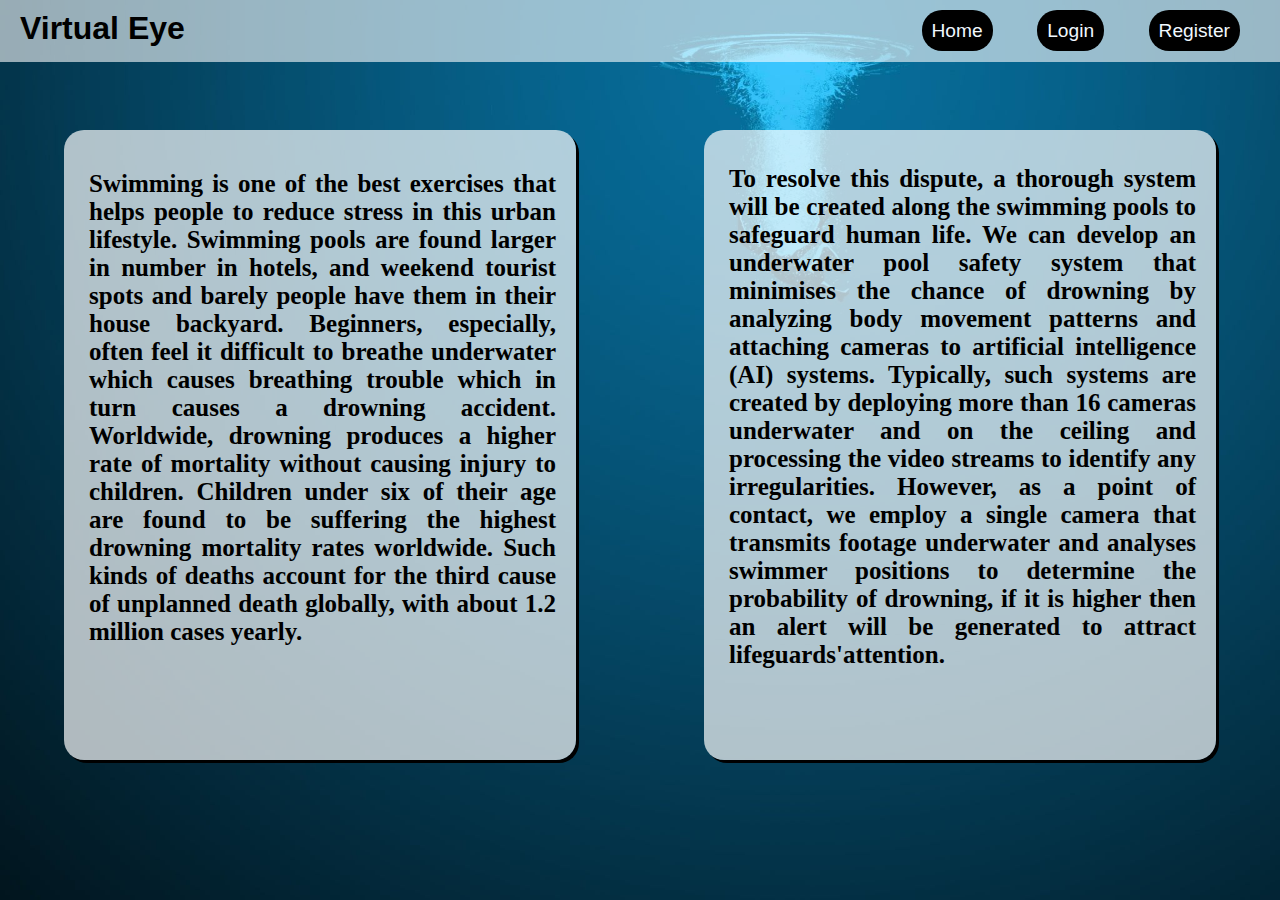
<file: Project Development Phase/Sprint 1/homepage.html>
<html>

<head>
    <title>ibm</title>
    <link rel="stylesheet" href="homepage.css">
</head>

<body>

    <header>
        <h1>Virtual Eye</h1>
        <nav>
            <ul>
                <li><a href="homepage.html">Home</a></li>
                <li><a href="loginpage.html">Login</a></li>
                <li><a href="registerpage.html">Register</a></li>

            </ul>
        </nav>
    </header> 
    <div
        style="position:absolute;top:130px;left:5%;background-color:rgba(255, 255, 255, 0.689);height:70%;width: 40%;border-radius: 20px;box-shadow: 3px 3px black;display: flex;">
        <div style="position: absolute;top:30px;left:5px;"><p class="para">Swimming is one of the best exercises that helps people to reduce stress in this urban lifestyle. Swimming pools are found larger in number in hotels, and weekend tourist spots and barely people have them in their house backyard. Beginners, especially, often feel it difficult to breathe underwater which causes breathing trouble which in turn causes a drowning accident. Worldwide, drowning produces a higher rate of mortality without causing injury to children. Children under six of their age are found to be suffering the highest drowning mortality rates worldwide. Such kinds of deaths account for the third cause of unplanned death globally, with about 1.2  million cases yearly.</p></div>
    </div>
    <div
        style="position:absolute;top:130px;right:5%;background-color:rgba(255, 255, 255, 0.689);height:70%;width: 40%;border-radius: 20px;box-shadow: 3px 3px  black; display: flex;">
        <div style="position: absolute;top:25px;left:5px;"><p class="para">To resolve this dispute, a thorough system will be created along the swimming pools to safeguard human life. We can develop an underwater pool safety system that minimises the chance of drowning by analyzing body movement patterns and attaching cameras to artificial intelligence (AI) systems. Typically, such systems are created by deploying more than 16 cameras underwater and on the ceiling and processing the video streams to identify any irregularities. However, as a point of contact, we employ a single camera that transmits footage underwater and analyses swimmer positions to determine the probability of drowning, if it is higher then an alert will be generated to attract lifeguards'attention.</span></p></div>
    </div>
</body>


</html>
</file>
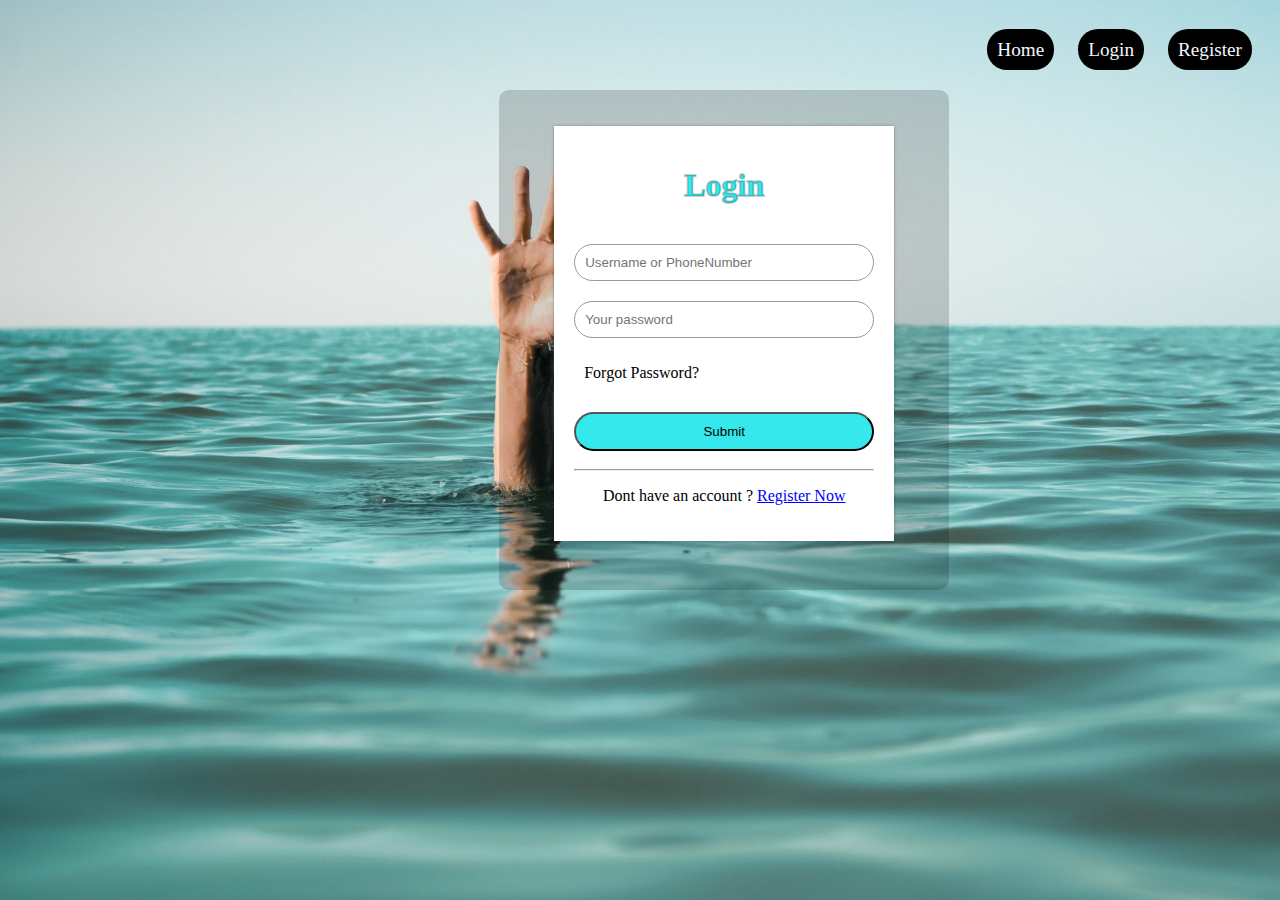
<file: Project Development Phase/Sprint 1/loginpage.html>
<html>
    <head>
        <link ref="stylesheet" href="login.css">
    </head>
    <body background="wallpaperflare.com_wallpaper (14).jpg" style="background-size:cover;">
        <header>
            <nav>
                <ul>
                    <li><a href="homepage.html">Home</a></li>
                    <li><a href="loginpage.html">Login</a></li>
                    <li><a href="registerpage.html">Register</a></li>
    
                </ul>
            </nav>
        </header>
        <div
        style="position:absolute;top:90px;left:39%;right:0;color:white;background:rgba(0, 0, 0, 0.163);width: 450px;border-radius:10px; padding-bottom:0%;height:500px ;">
        <link rel="stylesheet" href="register.css">

        <div class="sign-up">
            <h1 style="color:#34e8eb; -webkit-text-stroke:2px rgba(0, 0, 0, 0.197) ;">Login</h1>
            <form name="getin">
                <input type="text" class="input-box" name="username" placeholder="Username or PhoneNumber">
                <input type="password" class="input-box" name="pass" placeholder="Your password">
                <div style="position:absolute;left:85px;"><p style="color:black"><a href="registerpage.html" style="text-decoration:none;color:black;">Forgot Password?</a></p></div><br><br><br><br>
                <button type="button" class="signup-btn" style="background-color:#34e8eb;font-size:20x;">Submit</button>
                <hr>

                <p style="color:black;">Dont have an account ? <a href="registerpage.html" style="color:blue">Register Now</a></p>
                
                


            </form>
        </div>

    </body>
</html>
</file>
<file: Project Development Phase/Sprint 1/homepage.css>
*{
    margin: 0%;
    box-sizing: border-box;
    padding: 0%;
    font-family: sans-serif;
}
body{
    background-image: url('wallpaperflare.com_wallpaper (13).jpg');
    background-size: cover;
}

header{
    display: flex;
    justify-content: space-between;
    background-color:rgba(255, 255, 255, 0.592);
    color:black;
    padding: 10px 20px;
}
nav li{
    display: inline-block;
    padding: 10px 20px;
    cursor: pointer;
    font-size: larger;
}
ul li a:hover{
    color:skyblue;
}
ul li a{
    text-decoration: none;
    background-color:black;
    padding:10px;
    border-radius: 20px;
    color:aliceblue
}
.para{
    font-weight: bold;
    font-family: 'Times New Roman', Times, seri;
    font-size: 25px;
    text-align: justify;
    padding: 10px 20px;

}
.sign-up {
    width: 300px;
    box-shadow: 0 0 3px 0 rgba(0, 0, 0, 0.3);
    background: #fff;
    padding: 20px;
    margin: 8% auto 0;
    text-align: center;
}

.sign-up h1 {
    color: #1cdb65;
    margin-bottom: 30px;
}

.input-box {
    border-radius: 20px;
    padding: 10px;
    margin: 10px 0;
    width: 100%;
    border: 1px solid #999;
    outline: blue
}

button {
    color: #000;
    width: 100%;
    padding: 10px;
    border-radius: 20px;
    font: size 15px;
    margin: 10px 0;
    cursor: pointer;
}

.signup-btn {
    background-color: #1cdb5f;

}
</file>
<file: Project Development Phase/Sprint 1/login.css>
.sign-up {
    width: 300px;
    box-shadow: 0 0 3px 0 rgba(0, 0, 0, 0.3);
    background: #fff;
    padding: 20px;
    margin: 8% auto 0;
    text-align: center;
    transition: background 1s;
}

.sign-up h1 {
    color: #1cdb65;
    margin-bottom: 30px;
}

.input-box {
    border-radius: 20px;
    padding: 10px;
    margin: 10px 0;
    width: 100%;
    border: 1px solid #999;
    outline: blue
}

button {
    color: #000;
    width: 100%;
    padding: 10px;
    border-radius: 20px;
    font: size 15px;
    margin: 10px 0;
    cursor: pointer;
}

.signup-btn {
    background-color:#34e8eb;

}
header{
    display: flex;
    justify-content: right;
    color:black;
    padding: 10px 10px;
}
nav li{
    display: inline-block;
    padding: 10px 10px;
    cursor: pointer;
    font-size: larger;
}
ul li a:hover{
    color:yellow;
}
ul li a{
    text-decoration: none;
    background-color:black;
    padding:10px;
    border-radius: 20px;
    color:aliceblue
}
</file>
<file: Project Development Phase/Sprint 1/register.css>
.sign-up {
    width: 300px;
    box-shadow: 0 0 3px 0 rgba(0, 0, 0, 0.3);
    background: #fff;
    padding: 20px;
    margin: 8% auto 0;
    text-align: center;
}

.sign-up h1 {
    color: #1cdb65;
    margin-bottom: 30px;
}

.input-box {
    border-radius: 20px;
    padding: 10px;
    margin: 10px 0;
    width: 100%;
    border: 1px solid #999;
    outline: blue
}

button {
    color: #000;
    width: 100%;
    padding: 10px;
    border-radius: 20px;
    font: size 15px;
    margin: 10px 0;
    cursor: pointer;
}

.signup-btn {
    background-color: #1cdb5f;

}

header{
    display: flex;
    justify-content: right;
    color:black;
    padding: 5px 10px;
}
nav li{
    display: inline-block;
    padding: 10px 10px;
    cursor: pointer;
    font-size: larger;
}
ul li a:hover{
    color:skyblue;
}
ul li a{
    text-decoration: none;
    background-color:black;
    padding:10px;
    border-radius: 20px;
    color:aliceblue
}
</file>
